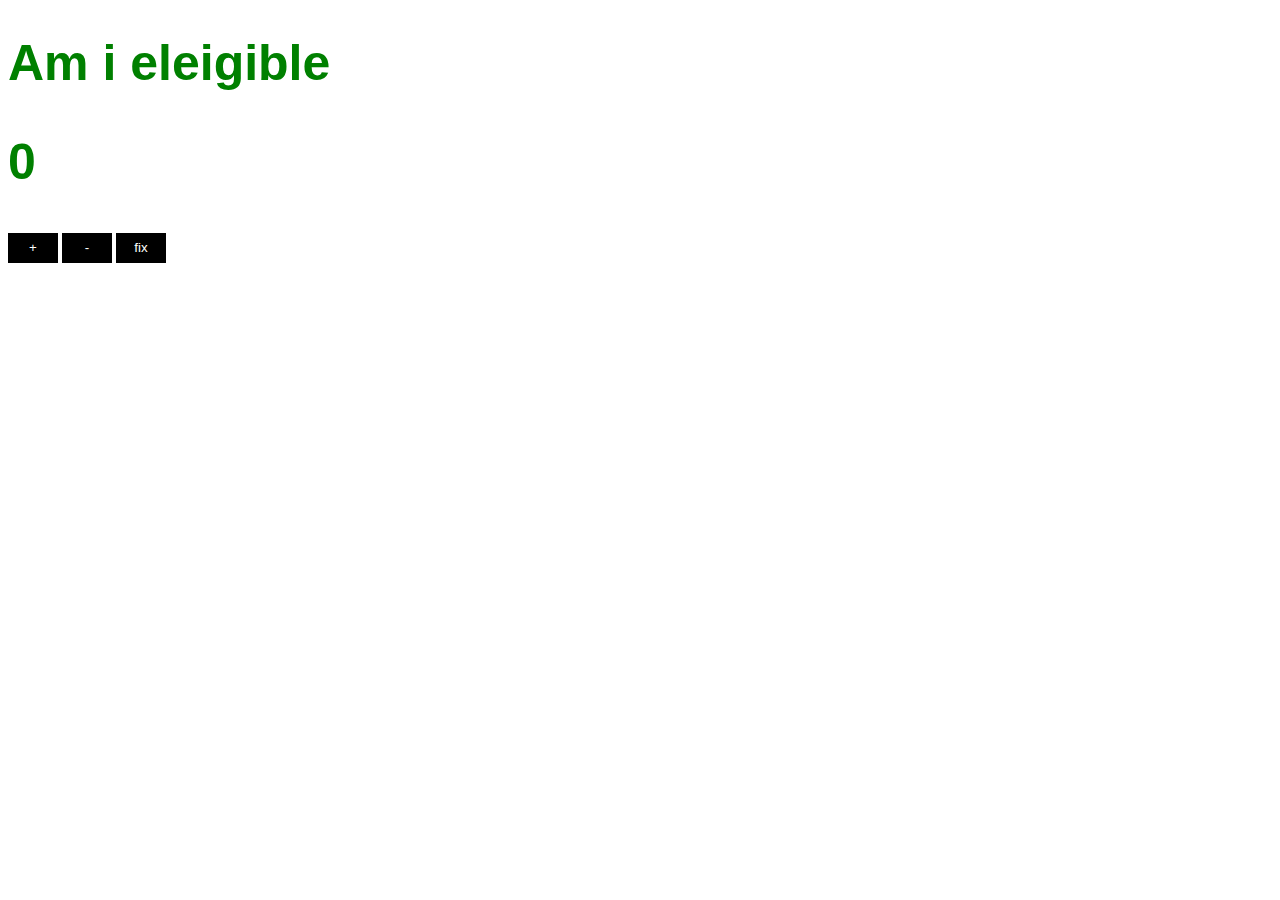
<file: index.html>
<!DOCTYPE html>
<html>
<head>
	<meta charset="utf-8">
	<meta name="viewport" content="width=device-width, initial-scale=1">
	<title></title>
<script src="index.js"> </script>
<link rel="stylesheet" href="index.css"> </link>
</head>
<body>



<h1> Am i eleigible </h1>

<h2> 0 </h2>
<button onclick="age()"> + </button>
<button onclick="age2()"> - </button>
<button onclick="ok()"> fix </button>


</body>
</html>
</file>
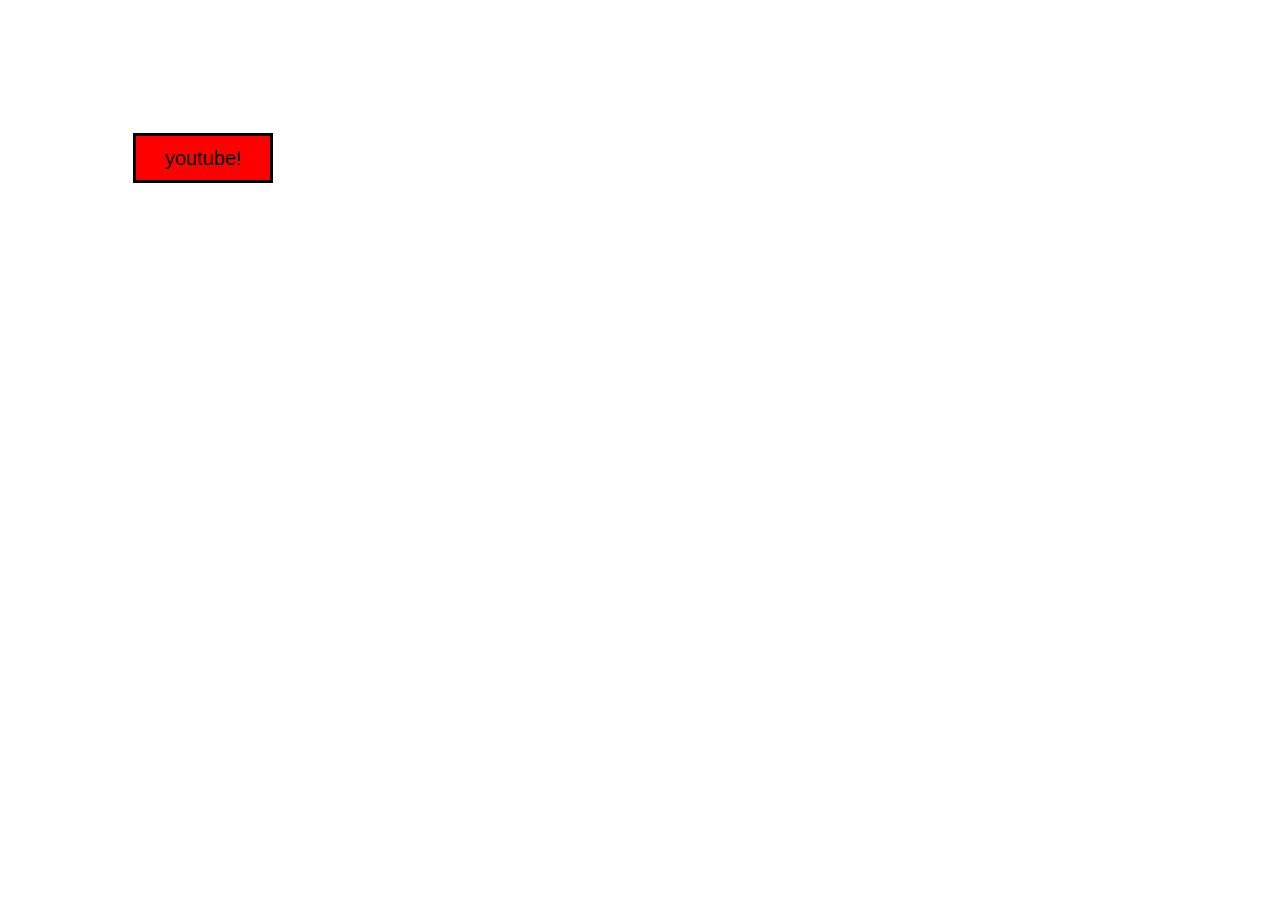
<file: tem.html>
<!DOCTYPE html>
<html>
<head>
	<meta charset="utf-8">
	<meta name="viewport" content="width=device-width, initial-scale=1">
	<title>apple.com</title>


<script src="tem.js" > </script>
	<link rel="stylesheet" href="tem.css"> </link>
</head>
<body>


<button onclick="esha()">youtube!</button>








</body>
</html>
</file>
<file: index.css>
button {

height : 30px;
width : 50px;
background-color: black;
color : white;
border : none;





}




h1 {


font-family : helvetica;
font-size:50px;
color : green;




}




h2 {


font-family : helvetica;
font-size:50px;
color : green;






}
</file>
<file: tem.css>
button {

/*background-image : url("blue back.jpg")*/
background-color : red;
color : black;
height : 50px;
width : 140px;
font-size : 15px;
/*background-image : url("chimpu.jpg")*/
          border : 3px solid black;
font-family : helvetica;
/*margin-top : 125px;
margin-right : 125px;
margin-bottom : 125px;
margin-left : 125px;
*/
font-size : 20px;

margin : 125px 125px 125px 125px ;
float : ;

padding-top : 25px 25px 25px 25px;
}
</file>
